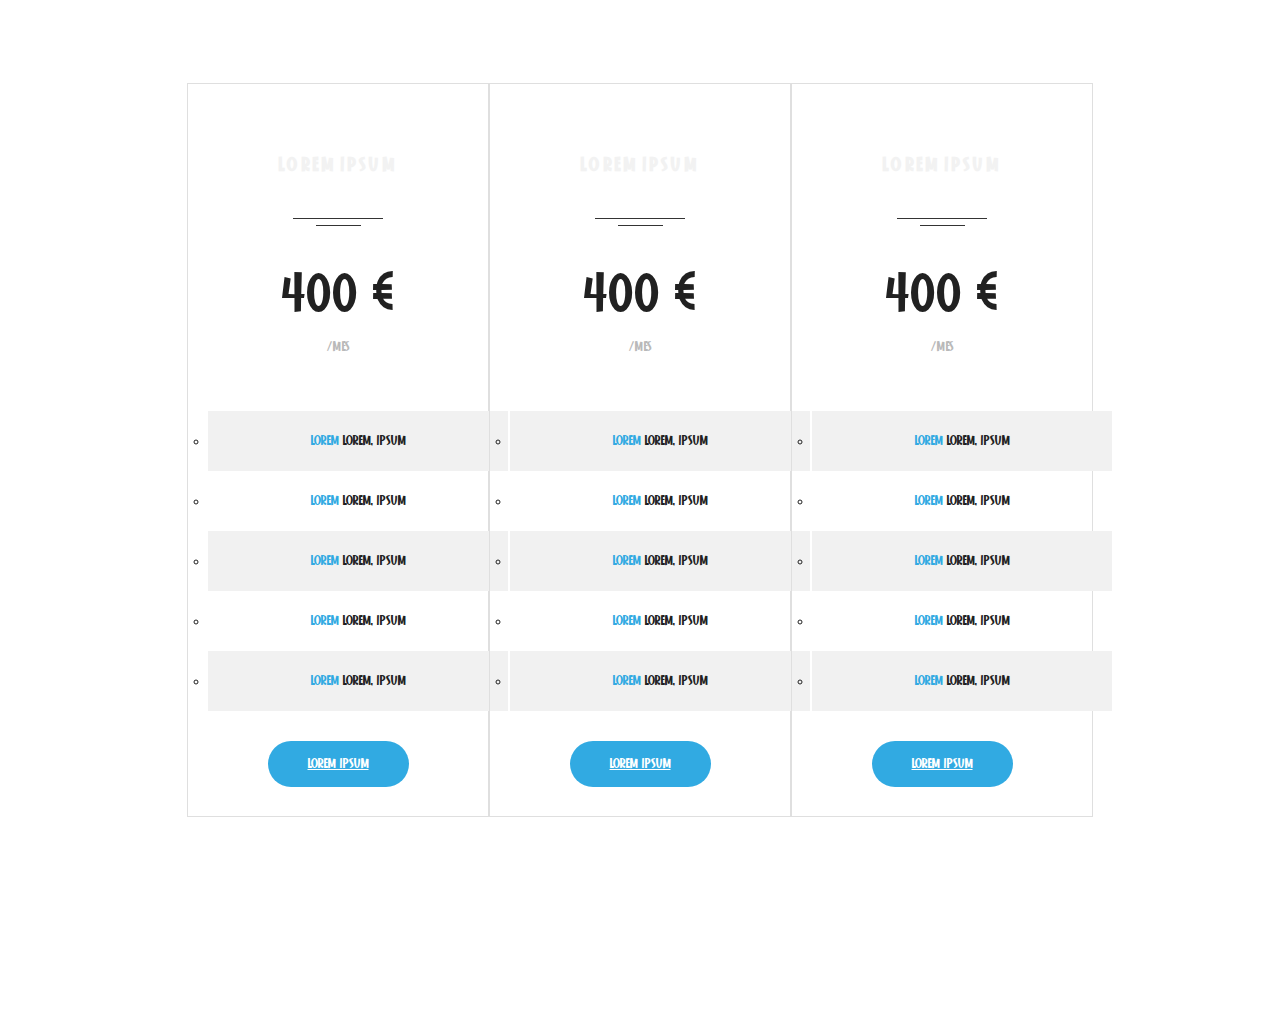
<file: indexComplemento_02.html>
<!DOCTYPE html>
<html lang="en">
<head>
    <meta charset="UTF-8">
    <meta name="viewport" content="width=device-width, initial-scale=1.0">
    <title>Document</title>
    <link rel="stylesheet" href="css/normalize.css" />
    <link rel="stylesheet" href="./css/customNormalize.css">
    <link rel="stylesheet" href="css/style.css" />
    <link rel="stylesheet" href="./css/otroComplemento.css">
</head>
<body>
    <main>
        <section class="contenidoCentrado">
            <ul class="filaPrecios">
                <li class="tabla">
                    
                    <h4 class="titulo">Lorem ipsum</h4>
                    <div class="linea tamanolinea1"></div>
                    <div class="linea tamanolinea2"></div>
                    <div class="grupoPrecio">
                        <span class="grupoPrecio_precio">400 €</span>
                        <p class="grupoPrecio_tiempo">/mes</p>
                    </div>

                    <ul class="listadoCaracteristicas">
                        <li class="caracteristicasElemento">
                            <span class="resalteAzul">Lorem</span>
                            Lorem, ipsum
                        </li>
                        <li class="caracteristicasElemento">
                            <span class="resalteAzul">Lorem</span>
                            Lorem, ipsum
                        </li>
                        <li class="caracteristicasElemento">
                            <span class="resalteAzul">Lorem</span>
                            Lorem, ipsum
                        </li>
                        <li class="caracteristicasElemento">
                            <span class="resalteAzul">Lorem</span>
                            Lorem, ipsum
                        </li>
                        <li class="caracteristicasElemento">
                            <span class="resalteAzul">Lorem</span>
                            Lorem, ipsum
                        </li>
                    </ul>
                    <a href="#" class="botonSeleccionar">Lorem ipsum</a>
                </li>

                <!-- Siguientes filas -->
                <li class="tabla">
                    <h4 class="titulo">Lorem ipsum</h4>
                    <div class="linea tamanolinea1"></div>
                    <div class="linea tamanolinea2"></div>
                    <div class="grupoPrecio">
                        <span class="grupoPrecio_precio">400 €</span>
                        <p class="grupoPrecio_tiempo">/mes</p>
                    </div>
                
                    <ul class="listadoCaracteristicas">
                        <li class="caracteristicasElemento">
                            <span class="resalteAzul">Lorem</span>
                            Lorem, ipsum
                        </li>
                        <li class="caracteristicasElemento">
                            <span class="resalteAzul">Lorem</span>
                            Lorem, ipsum
                        </li>
                        <li class="caracteristicasElemento">
                            <span class="resalteAzul">Lorem</span>
                            Lorem, ipsum
                        </li>
                        <li class="caracteristicasElemento">
                            <span class="resalteAzul">Lorem</span>
                            Lorem, ipsum
                        </li>
                        <li class="caracteristicasElemento">
                            <span class="resalteAzul">Lorem</span>
                            Lorem, ipsum
                        </li>
                    </ul>
                    <a href="#" class="botonSeleccionar">Lorem ipsum</a>
                </li>

                <!-- Siguientes filas -->
                <li class="tabla">
                    <h4 class="titulo">Lorem ipsum</h4>
                    <div class="linea tamanolinea1"></div>
                    <div class="linea tamanolinea2"></div>
                    <div class="grupoPrecio">
                        <span class="grupoPrecio_precio">400 €</span>
                        <p class="grupoPrecio_tiempo">/mes</p>
                    </div>
                
                    <ul class="listadoCaracteristicas">
                        <li class="caracteristicasElemento">
                            <span class="resalteAzul">Lorem</span>
                            Lorem, ipsum
                        </li>
                        <li class="caracteristicasElemento">
                            <span class="resalteAzul">Lorem</span>
                            Lorem, ipsum
                        </li>
                        <li class="caracteristicasElemento">
                            <span class="resalteAzul">Lorem</span>
                            Lorem, ipsum
                        </li>
                        <li class="caracteristicasElemento">
                            <span class="resalteAzul">Lorem</span>
                            Lorem, ipsum
                        </li>
                        <li class="caracteristicasElemento">
                            <span class="resalteAzul">Lorem</span>
                            Lorem, ipsum
                        </li>
                    </ul>
                    <a href="#" class="botonSeleccionar">Lorem ipsum</a>
                </li>



            </ul>
        </section>
    </main>
</body>
</html>
</file>
<file: css/style.css>
/* *********************************** */
/* *** ESTILOS GENERALES *** */
/* *********************************** */

/* Tipografía */
@font-face {
  font-family: "advanced";
  src: url("../font/advanced.woff2") format("woff2"),
    url("../font/advanced.woff") format("woff");
}

@font-face {
  font-family: "summer";
  src: url("../font/summer.woff2") format("woff2"),
    url("../font/summer.woff") format("woff");
}
/* ******************************** */

/* Colores */

/* ******************************** */

:root {
  --color-verde: #C1EE7B;
  --color-blanco: #f2f2f2;
  --font-title: "advanced";
  --font-general: "summer";
}
main {
  color: var(--color-blanco);
  font-family: var(--font-general);
  font-size: 20px;

  display: flex;
  justify-content: space-around;
  flex-direction: row;
  align-items: center;
  height: 100vh;

}

.tarjeta {
  width: 300px;
  border-radius: 10px;

  background: linear-gradient(
    to left bottom,
    #00aaa9,
    #57bfb0,
    #84d3ba,
    #ade7c7,
    #d3fbd8
  );
  box-shadow: 5px 5px 5px var(--color-verde);

  display: flex;
  flex-direction: column;
}

/* Banner arriba */
.tarjeta_bannerArriba {
    background-image: url(../img/bannerMar.jpg);
    width: 300px;
    height: 80px;
    margin: 0;
    border-top-left-radius: 10px;
    border-top-right-radius: 10px;
    border-bottom: 2px solid var(--color-blanco);
  }

  /* imagen banner de abajo*/
  .tarjeta_bannerAbajo {
    background-image: url(../img/hotel.jpg);
    width: 300px;
    height: 150px;
    margin: 0;
    border-bottom-left-radius: 10px;
    border-bottom-right-radius: 10px;
    border-top: 2px solid var(--color-blanco);
  }
/* caja de circulo precio y título */

.tarjeta_texto_tituloCirculo{
    font-family: var(--font-title);
    color:var(--color-verde);

    display: flex;
    padding: 0 10px;
    text-align: center;

}

/* circulo con precio */
.precio {
  width: 70px;
  height: 70px;
  display: flex;
  justify-content: center;
  align-content: center;
  flex-direction: column;

  color: white;
  font-weight: bold;
  background: linear-gradient(
    to right top,
    #ff5887,
    #ff7165,
    #ff973e,
    #ffc210,
    #e2eb12
  );
  border-radius: 50%;
  font-size: 20px;
  border: 5px double white;
}

/* párrafo */
.tarjeta_texto_descripcion{
    padding: 10px;
}

.tarjeta_texto_descripcion a{
    text-decoration: none;
    color:var(--color-verde);
    margin: 0;
}


/* Tarjeta 2 */
.segundaTarjetaBanner1{
    background-image: url(../img/hotelciudad1.jpg);
}

.segundaTarjetaBanner2{
    background-image: url(../img/hotelciudad2.jpg);
}
</file>
<file: css/otroComplemento.css>
/* a 
{
    text-decoration: none;
}

h4
{
   
    
    font-weight: normal;
    margin: 0;
    padding: 0;
    border: 0;
    outline: 0;
} */

body
{
    font-family: "Roboto", sans-serif;
    font-size: 16px;
}


.contenidoCentrado
{
    display: flex;
    flex-direction: row;
    justify-content: center;
    align-items: center;
}


.filaPrecios
{
    position: relative;
    padding: 175px 0;

    display: flex;
    flex-direction: row;
    justify-content: center;
    align-items: center;


    
}


.tabla
{
    border: 1px solid #dfdfdf;
    text-align: center;
    
    display: flex;
    flex-direction: column;
    justify-content: center;
    align-items: center;

    flex-grow: 1;
    flex-basis: 300px;
    width: 300px;

    -webkit-transition: all 0.3s ease-in-out;
    -moz-transition: all 0.3s ease-in-out;
    -ms-transition: all 0.3s ease-in-out;
    -o-transition: all 0.3s ease-in-out;
    transition: all 0.3s ease-in-out;

}


.tabla:hover {
    margin-top: -20px;
    border: 4px solid #ffffff;
    cursor: pointer;
    box-shadow: 0px 3px 70px 0px rgba(0, 0, 0, 0.11); 

}


.titulo
{
    text-transform: uppercase;
    letter-spacing: 3.2px;
    word-spacing: -3.6px;
    padding-top: 44px;
    padding-bottom: 14px;
    font-weight: bold;

}

.linea
{
    background-color: #343434;
    height: 1px;
    margin-bottom: 6px;
}


.tamanolinea1
{
    width: 30%;

}

.tamanolinea2
{
    width: 15%;
}


.grupoPrecio
{
    padding-top: 50px;
    padding-bottom: 35px;

}

.grupoPrecio_precio
{
    color: #212121;
    font-weight: 400;
    font-size: 55px;
    line-height: 27px;
}

.grupoPrecio_tiempo
{
    font-size: 14px;
    color: #b9b9b9;
    line-height: 30px;
}

.listadoCaracteristicas
{
    margin-bottom: 30px;
    width: 100%;
}

ul.listadoCaracteristicas li:nth-child(2n+1) {
    background-color: #f1f1f1;
}

.caracteristicasElemento
{
    font-size: 14px;
    line-height: 60px;
    color: #212121;

}

.resalteAzul
{
    color: #31aae2;   
}


.botonSeleccionar
{
    /* display: inline-block; */
    font-size: 14px;
    font-weight: 400;
    text-align: center;
    text-transform: uppercase;
    background-color: #31aae2;
    border-radius: 40px;
    color: #FFFFFf;
    padding: 15px 40px;
    margin-bottom: 29px;
    /* overflow: hidden; */
    /* position: relative; */
    /* z-index: 1; */
    /* border: none; */
}
</file>
<file: css/customNormalize.css>
html 
{
    line-height: 1.15; 
    -webkit-text-size-adjust: 100%; 
}


body
{
    margin: 0;
}


main
{
    display: block;
}


h1 {
    font-size: 2em;
    margin: 0.67em 0;
}


hr
{
    box-sizing: content-box; 
    height: 0; 
    overflow: visible; 
}


pre
{
    font-family: monospace, monospace; 
    font-size: 1em; 
}


a
{
    background-color: transparent;
}


abbr[title]
{
    border-bottom: none; 
    text-decoration: underline; 
    text-decoration: underline dotted; 
}


b,
strong
{
    font-weight: bolder;
}


code,
kbd,
samp
{
    font-family: monospace, monospace; 
    font-size: 1em; 
}


small
{
    font-size: 80%;
}


sub,
sup 
{
    font-size: 75%;
    line-height: 0;
    position: relative;
    vertical-align: baseline;
}

sub
{
    bottom: -0.25em;
}

sup
{
    top: -0.5em;
}


img
{
    border-style: none;
}


button,
input,
optgroup,
select,
textarea 
{
    font-family: inherit; 
    font-size: 100%; 
    line-height: 1.15; 
    margin: 0; 
}


button,
input { 
    overflow: visible;
}


button,
select 
{ 
    text-transform: none;
}


button,
[type="button"],
[type="reset"],
[type="submit"] {
    -webkit-appearance: button;
}


button::-moz-focus-inner,
[type="button"]::-moz-focus-inner,
[type="reset"]::-moz-focus-inner,
[type="submit"]::-moz-focus-inner 
{
    border-style: none;
    padding: 0;
}


button:-moz-focusring,
[type="button"]:-moz-focusring,
[type="reset"]:-moz-focusring,
[type="submit"]:-moz-focusring 
{
    outline: 1px dotted ButtonText;
}


fieldset
{
    padding: 0.35em 0.75em 0.625em;
}



legend
{
    box-sizing: border-box; 
    color: inherit; 
    display: table; 
    max-width: 100%; 
    padding: 0; 
    white-space: normal; 
}


progress
{
    vertical-align: baseline;
}


textarea
{
    overflow: auto;
}


[type="checkbox"],
[type="radio"]
{
    box-sizing: border-box; 
    padding: 0; 
}


[type="number"]::-webkit-inner-spin-button,
[type="number"]::-webkit-outer-spin-button
{
    height: auto;
}


[type="search"]
{
    -webkit-appearance: textfield; 
    outline-offset: -2px; 
}


[type="search"]::-webkit-search-decoration
{
    -webkit-appearance: none;
}


::-webkit-file-upload-button
{
    -webkit-appearance: button;
    font: inherit; 
}


details
{
    display: block;
}


summary
{
    display: list-item;
}


template
{
    display: none;
}


[hidden] 
{
    display: none;
}
</file>
